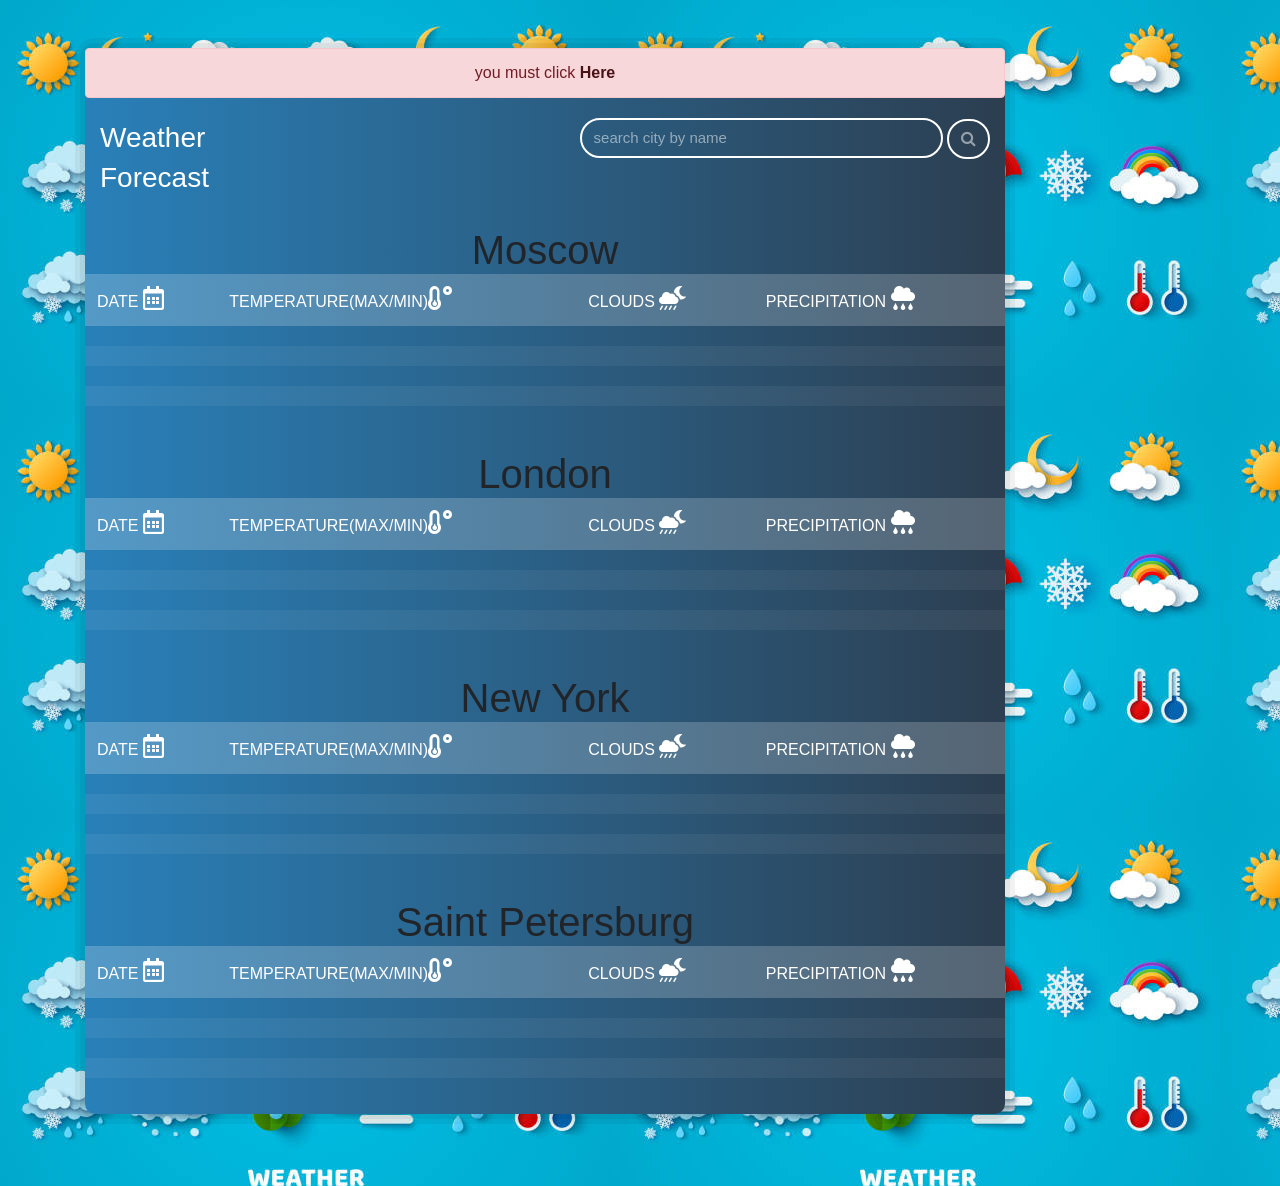
<file: index.html>
<!DOCTYPE html>
<html lang="en">
<head>
    <!-- Required meta tags -->
    <meta charset="utf-8">
    <meta name="viewport" content="width=device-width, initial-scale=1, shrink-to-fit=no">

    <!-- Bootstrap CSS -->
    <link rel="stylesheet" href="https://cdn.jsdelivr.net/npm/bootstrap@4.0.0/dist/css/bootstrap.min.css" integrity="sha384-Gn5384xqQ1aoWXA+058RXPxPg6fy4IWvTNh0E263XmFcJlSAwiGgFAW/dAiS6JXm" crossorigin="anonymous">
    <link rel="stylesheet" href="https://cdnjs.cloudflare.com/ajax/libs/font-awesome/5.15.3/css/all.min.css">
    <link rel="stylesheet" href="test.css">
    <link rel="stylesheet" href="https://stackpath.bootstrapcdn.com/font-awesome/4.7.0/css/font-awesome.min.css">
    <link href="./server.jpg" rel="shortcut icon" type="image/x-icon">
    <title>Weather Forecast</title>
</head>
<body>
<br><br>
<div class="container">
    <div class="row">
        <div class="col-md-offset-1 col-md-10">
            <div class="panel">
                <div class="alert alert-danger" role="alert" style="margin: 0 auto;
                text-align: center;">
                    you must click <a href="https://cors-anywhere.herokuapp.com" target="_blank" class="alert-link">Here </a>
                  </div>
            
                <div class="panel-heading">
                    <div class="row">
                        <div class="col col-sm-3 col-xs-12">
                            <h4 class="title">Weather Forecast</h4>
                        </div>
                        <div class="col-sm-9 col-xs-12 text-right">
                            <div class="btn_group input">
                                <input type="text" class="form-control input_text" placeholder="search city by name">
                                <button class="submit btn btn-default" title="search"><i class="fa fa-search"></i></button>
                            </div>
                        </div>
                    </div>
                </div>

                <!-- Default city tables -->
                <div id="cityTables">
                    <!-- searched city -->
                    <div class="search-city-table active">
                        <h1 class="cityName" id="name"></h1> 
                        <div class="panel-body table-responsive">
                            <table class="table">
                                <thead>
                                    <tr>
                                        <th>Date <i class='far fa-calendar-alt' style='font-size:24px'></i></th>
                                        <th>Temperature(max/min)<i class='fas fa-temperature-low' style='font-size:24px'></i></th>
                                        <th>Clouds <i class='fas fa-cloud-moon-rain' style='font-size:24px'></i></th>
                                        <th>Precipitation <i class='fas fa-cloud-rain' style='font-size:24px'></i></th>
                                    </tr>
                                </thead>
                                <tbody>
                                    <tr>
                                        <td class="search-date"></td>
                                        <td class="search-temp"></td>
                                        <td class="search-clouds"></td>
                                        <td class="search-precipitation"></td>
                                    </tr>
                                    <tr>
                                        <td class="search-date2"></td>
                                        <td class="search-temp2"></td>
                                        <td class="search-clouds2"></td>
                                        <td class="search-precipitation2"></td>
                                    </tr>
                                    <tr>
                                        <td class="search-date3"></td>
                                        <td class="search-temp3"></td>
                                        <td class="search-clouds3"></td>
                                        <td class="search-precipitation3"></td>
                                    </tr>
                                    <tr>
                                        <td class="search-date4"></td>
                                        <td class="search-temp4"></td>
                                        <td class="search-clouds4"></td>
                                        <td class="search-precipitation4"></td>
                                    </tr>
                                    <tr>
                                        <td class="search-date5"></td>
                                        <td class="search-temp5"></td>
                                        <td class="search-clouds5"></td>
                                        <td class="search-precipitation5"></td>
                                    </tr>
                                </tbody>
                            </table>
                        </div>
                    </div>
                    <!-- Moscow table -->
                    <div class="city-table active">
                        <h1 class="cityName">Moscow</h1> 
                        <div class="panel-body table-responsive">
                            <table class="table">
                                <thead>
                                    <tr>
                                        <th>Date <i class='far fa-calendar-alt' style='font-size:24px'></i></th>
                                        <th>Temperature(max/min)<i class='fas fa-temperature-low' style='font-size:24px'></i></th>
                                        <th>Clouds <i class='fas fa-cloud-moon-rain' style='font-size:24px'></i></th>
                                        <th>Precipitation <i class='fas fa-cloud-rain' style='font-size:24px'></i></th>
                                    </tr>
                                </thead>
                                <tbody>
                                    <tr>
                                        <td class="date"></td>
                                        <td class="temp"></td>
                                        <td class="clouds"></td>
                                        <td class="precipitation"></td>
                                    </tr>
                                    <tr>
                                        <td class="date2"></td>
                                        <td class="temp2"></td>
                                        <td class="clouds2"></td>
                                        <td class="precipitation2"></td>
                                    </tr>
                                    <tr>
                                        <td class="date3"></td>
                                        <td class="temp3"></td>
                                        <td class="clouds3"></td>
                                        <td class="precipitation3"></td>
                                    </tr>
                                    <tr>
                                        <td class="date4"></td>
                                        <td class="temp4"></td>
                                        <td class="clouds4"></td>
                                        <td class="precipitation4"></td>
                                    </tr>
                                    <tr>
                                        <td class="date5"></td>
                                        <td class="temp5"></td>
                                        <td class="clouds5"></td>
                                        <td class="precipitation5"></td>
                                    </tr>
                                </tbody>
                            </table>
                        </div>
                    </div>
                    <!-- London table -->
                    <div class="city-table">
                        <h1 class="cityName">London</h1> 
                        <div class="panel-body table-responsive">
                            <table class="table">
                                <thead>
                                    <tr>
                                        <th>Date <i class='far fa-calendar-alt' style='font-size:24px'></i></th>
                                        <th>Temperature(max/min)<i class='fas fa-temperature-low' style='font-size:24px'></i></th>
                                        <th>Clouds <i class='fas fa-cloud-moon-rain' style='font-size:24px'></i></th>
                                        <th>Precipitation <i class='fas fa-cloud-rain' style='font-size:24px'></i></th>
                                    </tr>
                                </thead>
                                <tbody>
                                    <tr>
                                        <td class="date"></td>
                                        <td class="temp"></td>
                                        <td class="clouds"></td>
                                        <td class="precipitation"></td>
                                    </tr>
                                    <tr>
                                        <td class="date2"></td>
                                        <td class="temp2"></td>
                                        <td class="clouds2"></td>
                                        <td class="precipitation2"></td>
                                    </tr>
                                    <tr>
                                        <td class="date3"></td>
                                        <td class="temp3"></td>
                                        <td class="clouds3"></td>
                                        <td class="precipitation3"></td>
                                    </tr>
                                    <tr>
                                        <td class="date4"></td>
                                        <td class="temp4"></td>
                                        <td class="clouds4"></td>
                                        <td class="precipitation4"></td>
                                    </tr>
                                    <tr>
                                        <td class="date5"></td>
                                        <td class="temp5"></td>
                                        <td class="clouds5"></td>
                                        <td class="precipitation5"></td>
                                    </tr>
                                </tbody>
                            </table>
                        </div>
                    </div>
                    <!-- New York table -->
                    <div class="city-table">
                        <h1 class="cityName">New York</h1> 
                        <div class="panel-body table-responsive">
                            <table class="table">
                                <thead>
                                    <tr>
                                        <th>Date <i class='far fa-calendar-alt' style='font-size:24px'></i></th>
                                        <th>Temperature(max/min)<i class='fas fa-temperature-low' style='font-size:24px'></i></th>
                                        <th>Clouds <i class='fas fa-cloud-moon-rain' style='font-size:24px'></i></th>
                                        <th>Precipitation <i class='fas fa-cloud-rain' style='font-size:24px'></i></th>
                                    </tr>
                                </thead>
                                <tbody>
                                    <tr>
                                        <td class="date"></td>
                                        <td class="temp"></td>
                                        <td class="clouds"></td>
                                        <td class="precipitation"></td>
                                    </tr>
                                    <tr>
                                        <td class="date2"></td>
                                        <td class="temp2"></td>
                                        <td class="clouds2"></td>
                                        <td class="precipitation2"></td>
                                    </tr>
                                    <tr>
                                        <td class="date3"></td>
                                        <td class="temp3"></td>
                                        <td class="clouds3"></td>
                                        <td class="precipitation3"></td>
                                    </tr>
                                    <tr>
                                        <td class="date4"></td>
                                        <td class="temp4"></td>
                                        <td class="clouds4"></td>
                                        <td class="precipitation4"></td>
                                    </tr>
                                    <tr>
                                        <td class="date5"></td>
                                        <td class="temp5"></td>
                                        <td class="clouds5"></td>
                                        <td class="precipitation5"></td>
                                    </tr>
                                </tbody>
                            </table>
                        </div>
                    </div>
                    <!-- Saint Petersburg table -->
                    <div class="city-table">
                        <h1 class="cityName">Saint Petersburg</h1> 
                        <div class="panel-body table-responsive">
                            <table class="table">
                                <thead>
                                    <tr>
                                        <th>Date <i class='far fa-calendar-alt' style='font-size:24px'></i></th>
                                        <th>Temperature(max/min)<i class='fas fa-temperature-low' style='font-size:24px'></i></th>
                                        <th>Clouds <i class='fas fa-cloud-moon-rain' style='font-size:24px'></i></th>
                                        <th>Precipitation <i class='fas fa-cloud-rain' style='font-size:24px'></i></th>
                                    </tr>
                                </thead>
                                <tbody>
                                    <tr>
                                        <td class="date"></td>
                                        <td class="temp"></td>
                                        <td class="clouds"></td>
                                        <td class="precipitation"></td>
                                    </tr>
                                    <tr>
                                        <td class="date2"></td>
                                        <td class="temp2"></td>
                                        <td class="clouds2"></td>
                                        <td class="precipitation2"></td>
                                    </tr>
                                    <tr>
                                        <td class="date3"></td>
                                        <td class="temp3"></td>
                                        <td class="clouds3"></td>
                                        <td class="precipitation3"></td>
                                    </tr>
                                    <tr>
                                        <td class="date4"></td>
                                        <td class="temp4"></td>
                                        <td class="clouds4"></td>
                                        <td class="precipitation4"></td>
                                    </tr>
                                    <tr>
                                        <td class="date5"></td>
                                        <td class="temp5"></td>
                                        <td class="clouds5"></td>
                                        <td class="precipitation5"></td>
                                    </tr>
                                </tbody>
                            </table>
                        </div>
                    </div>
                    <!-- Add more tables for other default cities here -->
                </div>
            </div>
        </div>
    </div>
</div>
<br><br><br>
<!-- Bootstrap JS and jQuery -->
<script src="https://code.jquery.com/jquery-3.2.1.slim.min.js" integrity="sha384-KJ3o2DKtIkvYIK3UENzmM7KCkRr/rE9/Qpg6aAZGJwFDMVNA/GpGFF93hXpG5KkN" crossorigin="anonymous"></script>
<script src="https://cdn.jsdelivr.net/npm/popper.js@1.12.9/dist/umd/popper.min.js" integrity="sha384-ApNbgh9B+Y1QKtv3Rn7W3mgPxhU9K/ScQsAP7hUibX39j7fakFPskvXusvfa0b4Q" crossorigin="anonymous"></script>
<script src="https://cdn.jsdelivr.net/npm/bootstrap@4.0.0/dist/js/bootstrap.min.js" integrity="sha384-JZR6Spejh4U02d8jOt6vLEHfe/JQGiRRSQQxSfFWpi1MquVdAyjUar5+76PVCmYl" crossorigin="anonymous"></script>
<script src="test.js"></script>

</body>
</html>
</file>
<file: test.css>
body{
    position: absolute; 
    width: 100%;
    height: 600px;
    background-image: url("./server.jpg");
 }
 .cityName{
    position: relative;
    top: 8px;
    text-align: center;
  }
.demo{ font-family: 'Noto Sans', sans-serif; }
.panel{
    background: linear-gradient(to right, #2980b9, #2c3e50);
    padding: 0;
    border-radius: 10px;
    border: none;
    box-shadow: 0 0 0 5px rgba(0,0,0,0.05),0 0 0 10px rgba(0,0,0,0.05);
}
.panel .panel-heading{
    padding: 20px 15px;
    border-radius: 10px 10px 0 0;
    margin: 0;
}
.panel .panel-heading .title{
    color: #fff;
    font-size: 28px;
    font-weight: 500;
    text-transform: capitalize;
    line-height: 40px;
    margin: 0;
}
.panel .panel-heading .btn{
    color: rgba(255,255,255,0.5);
    background: transparent;
    font-size: 16px;
    text-transform: capitalize;
    border: 2px solid #fff;
    border-radius: 50px;
    transition: all 0.3s ease 0s;
}
.panel .panel-heading .btn:hover{
    color: #fff;
    text-shadow: 3px 3px rgba(255,255,255,0.2);
}
.panel .panel-heading .form-control{
    color: #fff;
    background-color: transparent;
    width: 55%;
    height: 40px;
    border: 2px solid #fff;
    border-radius: 20px;
    display: inline-block;
    transition: all 0.3s ease 0s;
}
.panel .panel-heading .form-control:focus{
    background-color: rgba(255,255,255,0.2);
    box-shadow: none;
    outline: none;
}
.panel .panel-heading .form-control::placeholder{
    color: rgba(255,255,255,0.5);
    font-size: 15px;
    font-weight: 500;
}
.panel .panel-body{ padding: 0; }
.panel .panel-body .table thead tr th{
    color: #fff;
    background-color: rgba(255, 255, 255, 0.2);
    font-size: 16px;
    font-weight: 500;
    text-transform: uppercase;
    padding: 12px;
    border: none;
}
.panel .panel-body .table tbody tr td{
    color: #fff;
    font-size: 15px;
    padding: 10px 12px;
    vertical-align: middle;
    border: none;
}
.panel .panel-body .table tbody tr:nth-child(even){ background-color: rgba(255,255,255,0.05); }
.panel .panel-body .table tbody .action-list{
    padding: 0;
    margin: 0;
    list-style: none;
}
.panel .panel-body .table tbody .action-list li{
    display: inline-block;
    margin: 0 5px;
}
.panel .panel-body .table tbody .action-list li a{
    color: #fff;
    font-size: 15px;
    position: relative;
    z-index: 1;
    transition: all 0.3s ease 0s;
}
.panel .panel-body .table tbody .action-list li a:hover{ text-shadow: 3px 3px 0 rgba(255,255,255,0.3); }
.panel .panel-body .table tbody .action-list li a:before,
.panel .panel-body .table tbody .action-list li a:after{
    content: attr(data-tip);
    color: #fff;
    background-color: #111;
    font-size: 12px;
    padding: 5px 7px;
    border-radius: 4px;
    text-transform: capitalize;
    display: none;
    transform: translateX(-50%);
    position: absolute;
    left: 50%;
    top: -32px;
    transition: all 0.3s ease 0s;
}
.panel .panel-body .table tbody .action-list li a:after{
    content: '';
    height: 15px;
    width: 15px;
    padding: 0;
    border-radius: 0;
    transform: translateX(-50%) rotate(45deg);
    top: -18px;
    z-index: -1;
}
.panel .panel-body .table tbody .action-list li a:hover:before,
.panel .panel-body .table tbody .action-list li a:hover:after{
    display: block;
}
.panel .panel-footer{
    color: #fff;
    background-color: transparent;
    padding: 15px;
    border: none;
}
.panel .panel-footer .col{ line-height: 35px; }
.pagination{ margin: 0; }
.pagination li a{
    color: #fff;
    background-color: transparent;
    border: 2px solid transparent;
    font-size: 18px;
    font-weight: 500;
    text-align: center;
    line-height: 31px;
    width: 35px;
    height: 35px;
    padding: 0;
    margin: 0 3px;
    border-radius: 50px;
    transition: all 0.3s ease 0s;
}
.pagination li a:hover{
    color: #fff;
    background-color: transparent;
    border-color: rgba(255,255,255,0.2);
}
.pagination li a:focus,
.pagination li.active a,
.pagination li.active a:hover{
    color: #fff;
    background-color: transparent;
    border-color: #fff;
}
.pagination li:first-child a,
.pagination li:last-child a{
    border-radius: 50%;
}
@media only screen and (max-width:767px){
    .panel .panel-heading .title{
        text-align: center;
        margin: 0 0 5px;
    }
    .panel .panel-heading .btn_group{ text-align: center; }
}
</file>
<file: test/test.css>
body{
    position: absolute; 
    width: 100%;
    height: 600px;
    background-image: url("../images/server.jpg");
 }
 .cityName{
    position: relative;
    top: 8px;
    text-align: center;
  }
.demo{ font-family: 'Noto Sans', sans-serif; }
.panel{
    background: linear-gradient(to right, #2980b9, #2c3e50);
    padding: 0;
    border-radius: 10px;
    border: none;
    box-shadow: 0 0 0 5px rgba(0,0,0,0.05),0 0 0 10px rgba(0,0,0,0.05);
}
.panel .panel-heading{
    padding: 20px 15px;
    border-radius: 10px 10px 0 0;
    margin: 0;
}
.panel .panel-heading .title{
    color: #fff;
    font-size: 28px;
    font-weight: 500;
    text-transform: capitalize;
    line-height: 40px;
    margin: 0;
}
.panel .panel-heading .btn{
    color: rgba(255,255,255,0.5);
    background: transparent;
    font-size: 16px;
    text-transform: capitalize;
    border: 2px solid #fff;
    border-radius: 50px;
    transition: all 0.3s ease 0s;
}
.panel .panel-heading .btn:hover{
    color: #fff;
    text-shadow: 3px 3px rgba(255,255,255,0.2);
}
.panel .panel-heading .form-control{
    color: #fff;
    background-color: transparent;
    width: 55%;
    height: 40px;
    border: 2px solid #fff;
    border-radius: 20px;
    display: inline-block;
    transition: all 0.3s ease 0s;
}
.panel .panel-heading .form-control:focus{
    background-color: rgba(255,255,255,0.2);
    box-shadow: none;
    outline: none;
}
.panel .panel-heading .form-control::placeholder{
    color: rgba(255,255,255,0.5);
    font-size: 15px;
    font-weight: 500;
}
.panel .panel-body{ padding: 0; }
.panel .panel-body .table thead tr th{
    color: #fff;
    background-color: rgba(255, 255, 255, 0.2);
    font-size: 16px;
    font-weight: 500;
    text-transform: uppercase;
    padding: 12px;
    border: none;
}
.panel .panel-body .table tbody tr td{
    color: #fff;
    font-size: 15px;
    padding: 10px 12px;
    vertical-align: middle;
    border: none;
}
.panel .panel-body .table tbody tr:nth-child(even){ background-color: rgba(255,255,255,0.05); }
.panel .panel-body .table tbody .action-list{
    padding: 0;
    margin: 0;
    list-style: none;
}
.panel .panel-body .table tbody .action-list li{
    display: inline-block;
    margin: 0 5px;
}
.panel .panel-body .table tbody .action-list li a{
    color: #fff;
    font-size: 15px;
    position: relative;
    z-index: 1;
    transition: all 0.3s ease 0s;
}
.panel .panel-body .table tbody .action-list li a:hover{ text-shadow: 3px 3px 0 rgba(255,255,255,0.3); }
.panel .panel-body .table tbody .action-list li a:before,
.panel .panel-body .table tbody .action-list li a:after{
    content: attr(data-tip);
    color: #fff;
    background-color: #111;
    font-size: 12px;
    padding: 5px 7px;
    border-radius: 4px;
    text-transform: capitalize;
    display: none;
    transform: translateX(-50%);
    position: absolute;
    left: 50%;
    top: -32px;
    transition: all 0.3s ease 0s;
}
.panel .panel-body .table tbody .action-list li a:after{
    content: '';
    height: 15px;
    width: 15px;
    padding: 0;
    border-radius: 0;
    transform: translateX(-50%) rotate(45deg);
    top: -18px;
    z-index: -1;
}
.panel .panel-body .table tbody .action-list li a:hover:before,
.panel .panel-body .table tbody .action-list li a:hover:after{
    display: block;
}
.panel .panel-footer{
    color: #fff;
    background-color: transparent;
    padding: 15px;
    border: none;
}
.panel .panel-footer .col{ line-height: 35px; }
.pagination{ margin: 0; }
.pagination li a{
    color: #fff;
    background-color: transparent;
    border: 2px solid transparent;
    font-size: 18px;
    font-weight: 500;
    text-align: center;
    line-height: 31px;
    width: 35px;
    height: 35px;
    padding: 0;
    margin: 0 3px;
    border-radius: 50px;
    transition: all 0.3s ease 0s;
}
.pagination li a:hover{
    color: #fff;
    background-color: transparent;
    border-color: rgba(255,255,255,0.2);
}
.pagination li a:focus,
.pagination li.active a,
.pagination li.active a:hover{
    color: #fff;
    background-color: transparent;
    border-color: #fff;
}
.pagination li:first-child a,
.pagination li:last-child a{
    border-radius: 50%;
}
@media only screen and (max-width:767px){
    .panel .panel-heading .title{
        text-align: center;
        margin: 0 0 5px;
    }
    .panel .panel-heading .btn_group{ text-align: center; }
}
</file>
